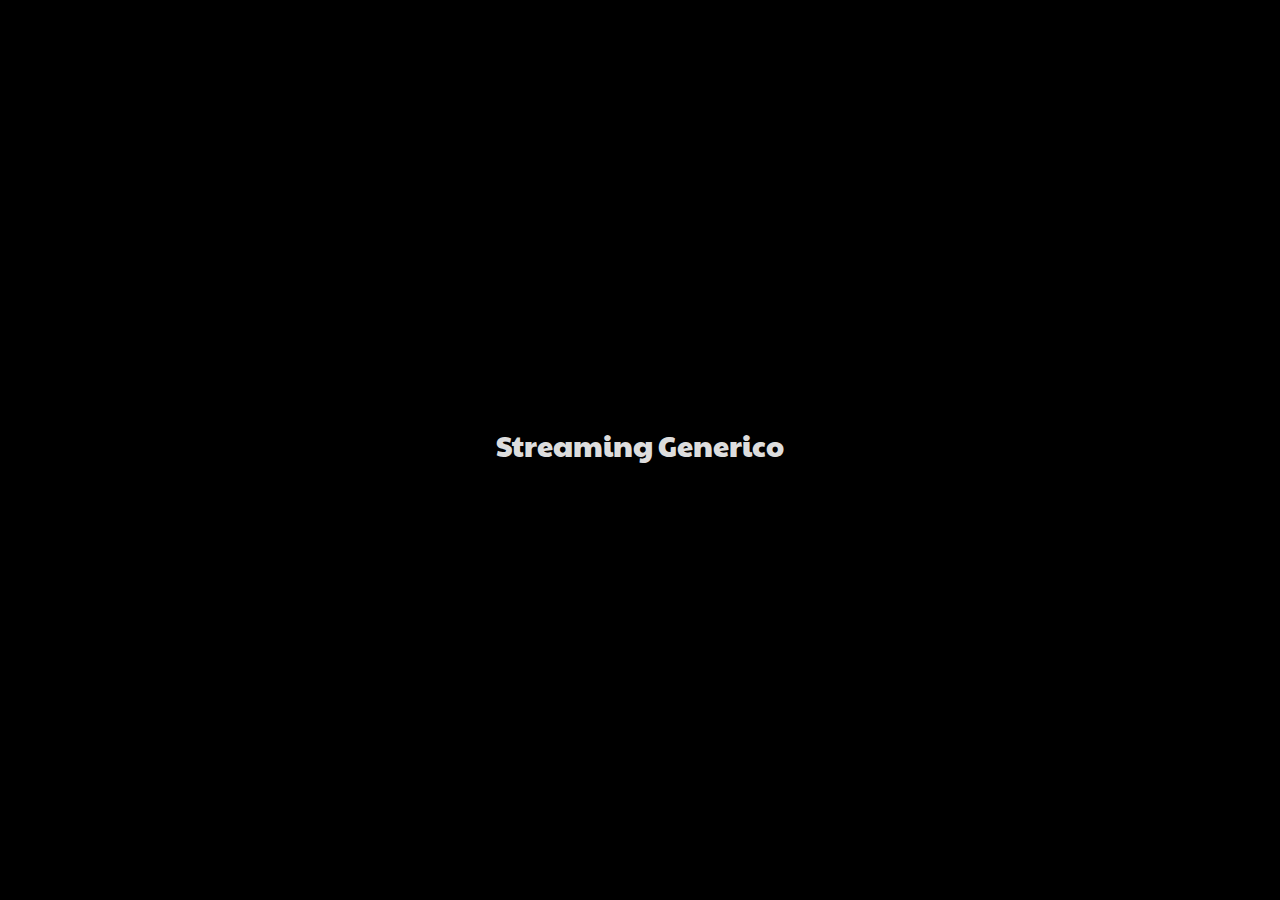
<file: index.html>
<!DOCTYPE html>
<html lang="pt-br">
<head>
    <meta charset="UTF-8">
    <meta http-equiv="X-UA-Compatible" content="IE=edge">
    <meta name="viewport" content="width=device-width, initial-scale=1.0">
    <title>Streaming Generico</title>
    <link rel="shortcut icon" href="./icons/logo streaming generico.svg" type="image/x-icon">
    <link rel="stylesheet" href="./css/start.css">
    <link rel="stylesheet" href="./css/loadingPage.css">
</head>
<body>
    <section class="loadingSection" id="loadingSection">
    <h1 class="logoNameLoading">Streaming Generico</h1>
    <div class="loadingBarDiv"><div class="loadingBar positionLeft" id="loadingBar"></div></div>
    </section>
    <section id="tela">
        
    </section>

    <script src="./js/loading.js" defer></script>
    <script src="../js/header.js"></script>
</body>
</html>
</file>
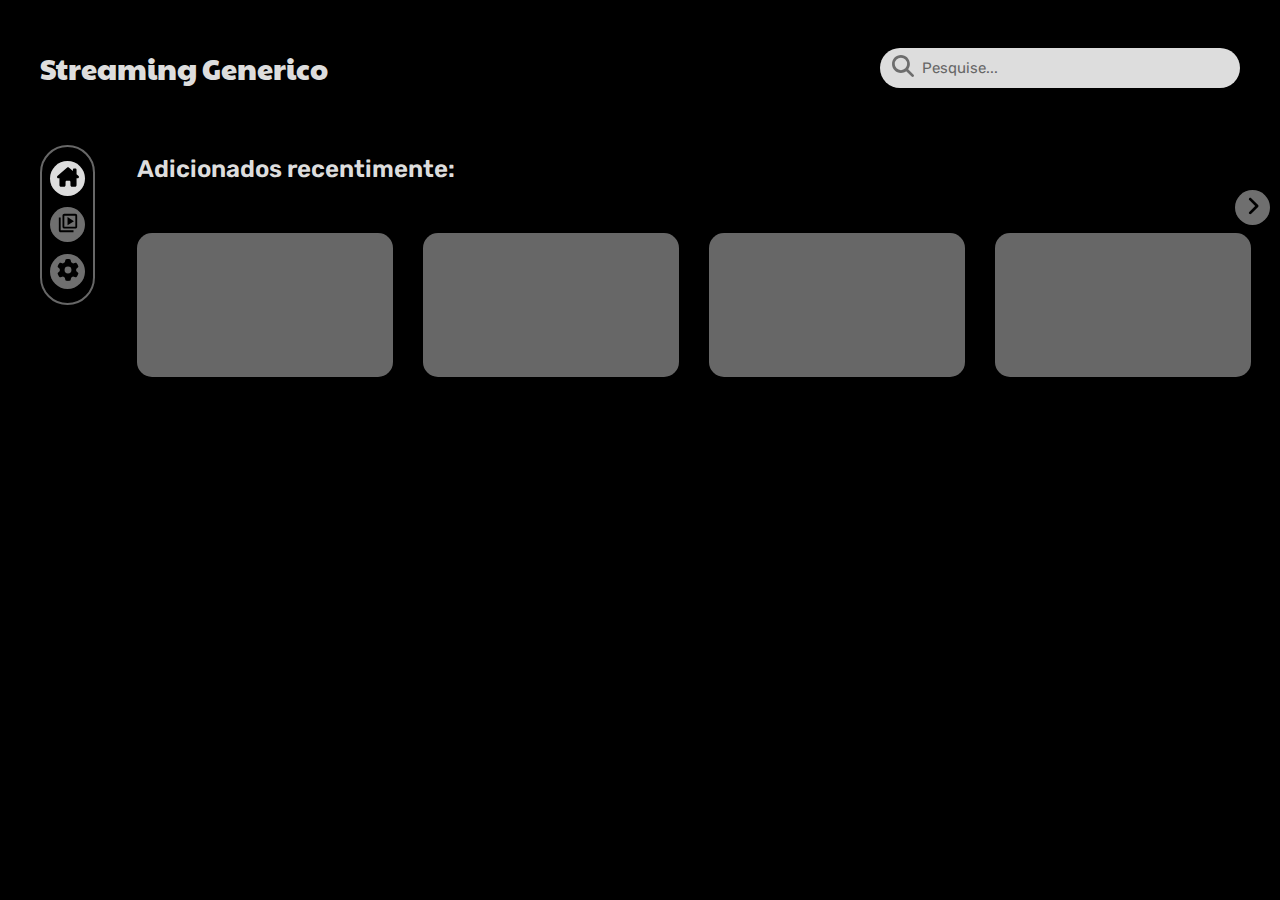
<file: screens/main.html>
<!DOCTYPE html>
<html lang="pt-en">
<head>
    <meta charset="UTF-8">
    <meta name="viewport" content="width=device-width, initial-scale=1.0">
    <title>Streaming Generico</title>
    <link rel="shortcut icon" href="../icons/logo streaming generico.svg" type="image/x-icon">
    <link rel="stylesheet" href="../css/start.css">
    <link rel="stylesheet" href="../css/main.css">
</head>
<body>
    <header>
        <button class="logoName" onclick="returnIndex()">Streaming Generico</button>
        <section class="sectionSearchBar">
            <button class="iconBtn" id="btnSearch" name="btnSearch" onclick="">
                <i>
                    <svg xmlns="http://www.w3.org/2000/svg" viewBox="0 0 512 512"><!--!Font Awesome Free 6.5.2 by @fontawesome - https://fontawesome.com License - https://fontawesome.com/license/free Copyright 2024 Fonticons, Inc.--><path d="M416 208c0 45.9-14.9 88.3-40 122.7L502.6 457.4c12.5 12.5 12.5 32.8 0 45.3s-32.8 12.5-45.3 0L330.7 376c-34.4 25.2-76.8 40-122.7 40C93.1 416 0 322.9 0 208S93.1 0 208 0S416 93.1 416 208zM208 352a144 144 0 1 0 0-288 144 144 0 1 0 0 288z"/></svg>
                </i>
            </button>
            <form action="" method="get">
                <button type="reset" class="iconBtn btnIconX" id="btnXSearch" title="Limpar Pesquisa" name="btnXSearch">
                    <i>
                        <svg xmlns="http://www.w3.org/2000/svg" viewBox="0 0 384 512"><!--!Font Awesome Free 6.5.2 by @fontawesome - https://fontawesome.com License - https://fontawesome.com/license/free Copyright 2024 Fonticons, Inc.--><path d="M342.6 150.6c12.5-12.5 12.5-32.8 0-45.3s-32.8-12.5-45.3 0L192 210.7 86.6 105.4c-12.5-12.5-32.8-12.5-45.3 0s-12.5 32.8 0 45.3L146.7 256 41.4 361.4c-12.5 12.5-12.5 32.8 0 45.3s32.8 12.5 45.3 0L192 301.3 297.4 406.6c12.5 12.5 32.8 12.5 45.3 0s12.5-32.8 0-45.3L237.3 256 342.6 150.6z"/></svg>
                    </i>
                </button>
                <input type="search" class="searchBarInput" placeholder="Pesquise..." name="searchBarInput">
            </form>
        </section>
    </header>
    <aside>
        <section class="sectionMenu">
            <button class="iconBtn sectionFoco" id="btnHome" title="Inicio">
                <i>
                    <svg xmlns="http://www.w3.org/2000/svg" viewBox="0 0 576 512"><!--!Font Awesome Free 6.5.2 by @fontawesome - https://fontawesome.com License - https://fontawesome.com/license/free Copyright 2024 Fonticons, Inc.--><path d="M543.8 287.6c17 0 32-14 32-32.1c1-9-3-17-11-24L512 185V64c0-17.7-14.3-32-32-32H448c-17.7 0-32 14.3-32 32v36.7L309.5 7c-6-5-14-7-21-7s-15 1-22 8L10 231.5c-7 7-10 15-10 24c0 18 14 32.1 32 32.1h32v69.7c-.1 .9-.1 1.8-.1 2.8V472c0 22.1 17.9 40 40 40h16c1.2 0 2.4-.1 3.6-.2c1.5 .1 3 .2 4.5 .2H160h24c22.1 0 40-17.9 40-40V448 384c0-17.7 14.3-32 32-32h64c17.7 0 32 14.3 32 32v64 24c0 22.1 17.9 40 40 40h24 32.5c1.4 0 2.8 0 4.2-.1c1.1 .1 2.2 .1 3.3 .1h16c22.1 0 40-17.9 40-40V455.8c.3-2.6 .5-5.3 .5-8.1l-.7-160.2h32z"/></svg>
                </i>
            </button>
            <button class="iconBtn" id="btnCategories" title="Categorias">
                <i>
                    <svg xmlns="http://www.w3.org/2000/svg" height="24" viewBox="0 -960 960 960" width="24"><path d="m460-380 280-180-280-180v360ZM320-240q-33 0-56.5-23.5T240-320v-480q0-33 23.5-56.5T320-880h480q33 0 56.5 23.5T880-800v480q0 33-23.5 56.5T800-240H320Zm0-80h480v-480H320v480ZM160-80q-33 0-56.5-23.5T80-160v-560h80v560h560v80H160Zm160-720v480-480Z"/></svg>
                </i>
            </button>
            <button class="iconBtn" id="btnSettings" title="Configurações">
                <i>
                    <svg xmlns="http://www.w3.org/2000/svg" viewBox="0 0 512 512"><!--!Font Awesome Free 6.5.2 by @fontawesome - https://fontawesome.com License - https://fontawesome.com/license/free Copyright 2024 Fonticons, Inc.--><path d="M495.9 166.6c3.2 8.7 .5 18.4-6.4 24.6l-43.3 39.4c1.1 8.3 1.7 16.8 1.7 25.4s-.6 17.1-1.7 25.4l43.3 39.4c6.9 6.2 9.6 15.9 6.4 24.6c-4.4 11.9-9.7 23.3-15.8 34.3l-4.7 8.1c-6.6 11-14 21.4-22.1 31.2c-5.9 7.2-15.7 9.6-24.5 6.8l-55.7-17.7c-13.4 10.3-28.2 18.9-44 25.4l-12.5 57.1c-2 9.1-9 16.3-18.2 17.8c-13.8 2.3-28 3.5-42.5 3.5s-28.7-1.2-42.5-3.5c-9.2-1.5-16.2-8.7-18.2-17.8l-12.5-57.1c-15.8-6.5-30.6-15.1-44-25.4L83.1 425.9c-8.8 2.8-18.6 .3-24.5-6.8c-8.1-9.8-15.5-20.2-22.1-31.2l-4.7-8.1c-6.1-11-11.4-22.4-15.8-34.3c-3.2-8.7-.5-18.4 6.4-24.6l43.3-39.4C64.6 273.1 64 264.6 64 256s.6-17.1 1.7-25.4L22.4 191.2c-6.9-6.2-9.6-15.9-6.4-24.6c4.4-11.9 9.7-23.3 15.8-34.3l4.7-8.1c6.6-11 14-21.4 22.1-31.2c5.9-7.2 15.7-9.6 24.5-6.8l55.7 17.7c13.4-10.3 28.2-18.9 44-25.4l12.5-57.1c2-9.1 9-16.3 18.2-17.8C227.3 1.2 241.5 0 256 0s28.7 1.2 42.5 3.5c9.2 1.5 16.2 8.7 18.2 17.8l12.5 57.1c15.8 6.5 30.6 15.1 44 25.4l55.7-17.7c8.8-2.8 18.6-.3 24.5 6.8c8.1 9.8 15.5 20.2 22.1 31.2l4.7 8.1c6.1 11 11.4 22.4 15.8 34.3zM256 336a80 80 0 1 0 0-160 80 80 0 1 0 0 160z"/></svg>
                </i>
            </button>
        </section>
    </aside>
    <main>
        <section class="sectionShowCatTitles" id="">
            <h2 class="titleCatTitles" id="">Adicionados recentimente:</h2>
            <div class="btnsNextAndBack">
                <button class="iconBtn btnBack">
                    <i>
                        <svg xmlns="http://www.w3.org/2000/svg" viewBox="0 0 320 512"><!--!Font Awesome Free 6.5.2 by @fontawesome - https://fontawesome.com License - https://fontawesome.com/license/free Copyright 2024 Fonticons, Inc.--><path d="M41.4 233.4c-12.5 12.5-12.5 32.8 0 45.3l160 160c12.5 12.5 32.8 12.5 45.3 0s12.5-32.8 0-45.3L109.3 256 246.6 118.6c12.5-12.5 12.5-32.8 0-45.3s-32.8-12.5-45.3 0l-160 160z"/></svg>
                    </i>
                </button>
                <button class="iconBtn btnNext">
                    <i>
                        <svg xmlns="http://www.w3.org/2000/svg" viewBox="0 0 320 512"><!--!Font Awesome Free 6.5.2 by @fontawesome - https://fontawesome.com License - https://fontawesome.com/license/free Copyright 2024 Fonticons, Inc.--><path d="M278.6 233.4c12.5 12.5 12.5 32.8 0 45.3l-160 160c-12.5 12.5-32.8 12.5-45.3 0s-12.5-32.8 0-45.3L210.7 256 73.4 118.6c-12.5-12.5-12.5-32.8 0-45.3s32.8-12.5 45.3 0l160 160z"/></svg>
                    </i>
                </button>
            </div>
            <section class="sectionCardTitles" id="">
                <button class="cardTitles" id="" title="Title of film or serie">
                    <!-- <img src="../imgs/poster img examplo.jpeg" alt="" class="imgOfTitle" id=""> -->
                </button>
                <button class="cardTitles" id="" title="Title of film or serie">
                    <!-- <img src="../imgs/poster img examplo.jpeg" alt="" class="imgOfTitle" id=""> -->
                </button>
                <button class="cardTitles" id="" title="Title of film or serie">
                    <!-- <img src="../imgs/poster img examplo.jpeg" alt="" class="imgOfTitle" id=""> -->
                </button>
                <button class="cardTitles" id="" title="Title of film or serie">
                    <!-- <img src="../imgs/poster img examplo.jpeg" alt="" class="imgOfTitle" id=""> -->
                </button>
                <button class="cardTitles" id="" title="Title of film or serie">
                    <!-- <img src="../imgs/poster img examplo.jpeg" alt="" class="imgOfTitle" id=""> -->
                </button>
                <button class="cardTitles" id="" title="Title of film or serie">
                    <!-- <img src="../imgs/poster img examplo.jpeg" alt="" class="imgOfTitle" id=""> -->
                </button>
                <button class="cardTitles" id="" title="Title of film or serie">
                    <!-- <img src="../imgs/poster img examplo.jpeg" alt="" class="imgOfTitle" id=""> -->
                </button>
                <button class="cardTitles" id="" title="Title of film or serie">
                    <!-- <img src="../imgs/poster img examplo.jpeg" alt="" class="imgOfTitle" id=""> -->
                </button>
                <button class="cardTitles" id="" title="Title of film or serie">
                    <!-- <img src="../imgs/poster img examplo.jpeg" alt="" class="imgOfTitle" id=""> -->
                </button>
                <button class="cardTitles" id="" title="Title of film or serie">
                    <!-- <img src="../imgs/poster img examplo.jpeg" alt="" class="imgOfTitle" id=""> -->
                </button>
            </section>
        </section>
    </main>


    <script src="../js/header.js"></script>
</body>
</html>
</file>
<file: css/start.css>
@import url('https://fonts.googleapis.com/css2?family=Rubik:ital,wght@0,300..900;1,300..900&display=swap');
@import url('https://fonts.googleapis.com/css2?family=Paytone+One&display=swap');
:root{
    --rubikFont: "Rubik", sans-serif;
    --paytoneFont: "Paytone One", sans-serif;
    --preto: #000;
    --cinza: #676767;
    --branco: #DDDDDD;
    --vermelho: #C02F26;
}
*{
    box-sizing: border-box;
    padding: 0;
    margin: 0;
}
body{
    max-width: 1920px;
    min-height: 100vh;
    /* height: 200vh; */
    background-color: var(--preto);
    color: var(--branco);
    font-family: var(--rubikFont);
}
/* body button:focus{
    outline: 2px solid var(--vermelho);
    opacity: 1;
} */
h2{
    font-weight: 600;
}
.logoName{
    font-family: var(--paytoneFont);
    font-weight: 500;
    font-size: 1.8rem;
    border: none;
    color: var(--branco);
    background-color: transparent;
    cursor: pointer;
}
/* Icones */
.iconBtn{
    height: 35px;
    width: 35px;
    border-radius: 35px;
    border: none;
    /* padding: 5px; */
    cursor: pointer;
    background-color: var(--branco);
    opacity: .5;
    transition: all .3s ease-in-out;
    display: flex;
    align-items: center;
    justify-content: center;
}
.iconBtn svg{
    fill: var(--preto);
    height: 22px;
    width: 22px;
}
.iconBtn:hover{
    opacity: 1;
}
.sectionFoco{
    opacity: 1;
}

/* Header */
header{
    /* border: 1px solid red; */
    position: fixed;
    top: 0;
    height: 15vh;
    width: 100%;
    display: flex;
    align-items: center;
    justify-content: space-between;
    padding: 40px;
    z-index: 100;
    background-color: var(--preto);
}
header .sectionSearchBar{
    position: relative;
    /* border: 1px solid red; */
    height: 40px;
    width: 30%;
    display: flex;
    align-items: center;
    justify-content: space-between;
    padding: 0 5px 0 5px;
}
header .sectionSearchBar #btnSearch{
    z-index: 5;
}
header .sectionSearchBar form .searchBarInput{
    position: absolute;
    left: 0;
    top: 0;
    width: 100%;
    height: 100%;
    background-color: var(--branco);
    border-radius: 40px;
    padding: 0 40px 0 40px;
    font-size: 15px;
    font-family: var(--rubikFont);
    font-weight: 400;
    color: var(--preto);
    border: 2px solid transparent;
}
input[type="search"]::-webkit-search-decoration,
input[type="search"]::-webkit-search-cancel-button,
input[type="search"]::-webkit-search-results-button,
input[type="search"]::-webkit-search-results-decoration { 
    display: none;
}
header .sectionSearchBar form .searchBarInput::placeholder{
    color: var(--cinza);
}
header .sectionSearchBar form .searchBarInput:focus{
    outline: none;
    border-color: var(--cinza);
}
header .sectionSearchBar form .btnIconX{
    position: relative;
    z-index: 5;
    /* margin-right: 5px; */
    background-color: var(--branco);
    /* opacity: 1; */
    visibility: hidden;
}
/* Aside */
aside{
    /* border: 1px solid red; */
    position: fixed;
    left: 0;
    top: 15vh;
    height: 100vh;
    /* width: 120px; */
    width: auto;
    display: flex;
    justify-content: center;
    padding-left: 40px;
    /* margin-left: 40px; */
    padding-top: 10px;
    z-index: 100;
    background-color: var(--preto);
}
aside .sectionMenu{
    border: 2px solid var(--cinza);
    padding: 8px;
    height: 160px;
    display: flex;
    align-items: center;
    justify-content: space-around;
    flex-direction: column;
    border-radius: 50px;
}

/* Main */
main{
    /* width: 100vw; */
    position: absolute;
    top: 15vh;
    left: 97px;
    right: 0;
    margin-left: 30px;
    margin-top: 20px;
    margin-right: 0;
    overflow-x: hidden;
    display: flex;
    flex-direction: column;
    gap: 40px;
    padding-bottom: 50px;
}
</file>
<file: css/loadingPage.css>
@import url('https://fonts.googleapis.com/css2?family=Rubik:ital,wght@0,300..900;1,300..900&display=swap');
@import url('https://fonts.googleapis.com/css2?family=Paytone+One&display=swap');
:root{
    --rubikFont: "Rubik", sans-serif;
    --paytoneFont: "Paytone One", sans-serif;
    --preto: #000;
    --cinza: #676767;
    --branco: #DDDDDD;
    --vermelho: #C02F26;
}
.loadingSection{
    width: 100%;
    height: 100vh;
    display: flex;
    align-items: center;
    justify-content: center;
    flex-direction: column;
}
.logoNameLoading{
    font-family: var(--paytoneFont);
    font-weight: 500;
    font-size: 1.8rem;
    animation: transionLetter 1.5s ease-in-out infinite alternate;
}
.loadingBarDiv{
    width: 300px;
    display: block;
    margin-top: 5px;
    /* border: 1px solid red; */
    position: relative;
    display: flex;
    justify-content: left;
    animation: loadingBarPosition 1s ease-in-out infinite alternate;
    transition: all 1s ease-in-out;
}
.loadingBar{
    /* position: absolute; */
    height: 5px;
    /* width: 18.5rem; */
    /* width: 100px; */
    background-color: var(--branco);
    border-radius: 10px;
    animation: loadingBar .5s cubic-bezier(.71,.05,.25,.68) infinite alternate;
    transition: all 1s ease-in-out;
}

@keyframes loadingBar {
    0%{
        width: 1px;
    }

    100%{
        width: 100%;
    }
}

@keyframes loadingBarPosition {
    0%{
        justify-content: left;
    }
    100%{
        justify-content: right;
    }
}

@keyframes transionLetter {
    to{
        opacity: 1;
    }
    from{
        opacity: 0.5;
    }
}

@media screen and (max-width: 500px){
    .logoName{
        font-size: 8vw;
    }
    .loadingBarDiv{
        width: 80vw;
    }
    .loadingBar{
        height: 1.5vw;
    }
}
</file>
<file: css/main.css>
@import url('https://fonts.googleapis.com/css2?family=Rubik:ital,wght@0,300..900;1,300..900&display=swap');
@import url('https://fonts.googleapis.com/css2?family=Paytone+One&display=swap');
:root{
    --rubikFont: "Rubik", sans-serif;
    --paytoneFont: "Paytone One", sans-serif;
    --preto: #000;
    --cinza: #676767;
    --branco: #DDDDDD;
    --vermelho: #C02F26;
}
/* Main Home */

.sectionShowCatTitles{
    /* height: 220px; */
    width: 100%;
    display: flex;
    justify-content: space-between;
    flex-direction: column;
    padding-left: 5px;
}
.sectionShowCatTitles .titleCatTitles{
    margin-bottom: 40px;
    margin-left: 5px;
}
.sectionShowCatTitles .btnsNextAndBack{
    display: flex;
    align-items: center;
    justify-content: space-between;
    /* gap: 10px; */
    position: absolute;
    top: 35px;
    right: 0;
    left: 0;
    padding: 0 10px 0 10px;
    /* border: 1px solid red; */
}
.btnBack{
    visibility: hidden;
}
.btnNext{
    /* visibility: hidden; */
}
.sectionShowCatTitles .sectionCardTitles{
    /* border: 1px  solid red; */
    position: relative;
    max-width: 100vw;
    overflow-x: auto;
    display: flex;
    gap: 30px;
    padding: 10px;
    padding-left: 5px;
}
.sectionShowCatTitles .sectionCardTitles::-webkit-scrollbar{
    display: none;
}
.sectionShowCatTitles .sectionCardTitles::after {
    content: "";
    flex: 0 0 10vw; /* Espaço extra desejado após o último card */
}
.sectionCardTitles .cardTitles{
    min-height: 9rem; max-height: 9rem;
    min-width: 16rem; max-width: 16rem; 
    background-color: var(--cinza);
    border-radius: 15px;
    overflow: hidden;
    border: 2px solid transparent;
    display: flex;
    align-items: center;
    justify-content: center;
    cursor:  pointer;
    transition: all .3s ease-in-out;
    /* margin-right: 30px; */
}
.sectionCardTitles .cardTitles:focus{
    border-color: var(--branco);
}
.sectionCardTitles .cardTitles:hover{
    border-color: var(--branco);
}
.cardTitles img{
    width: 100%;
    height: 100%;
}
</file>
